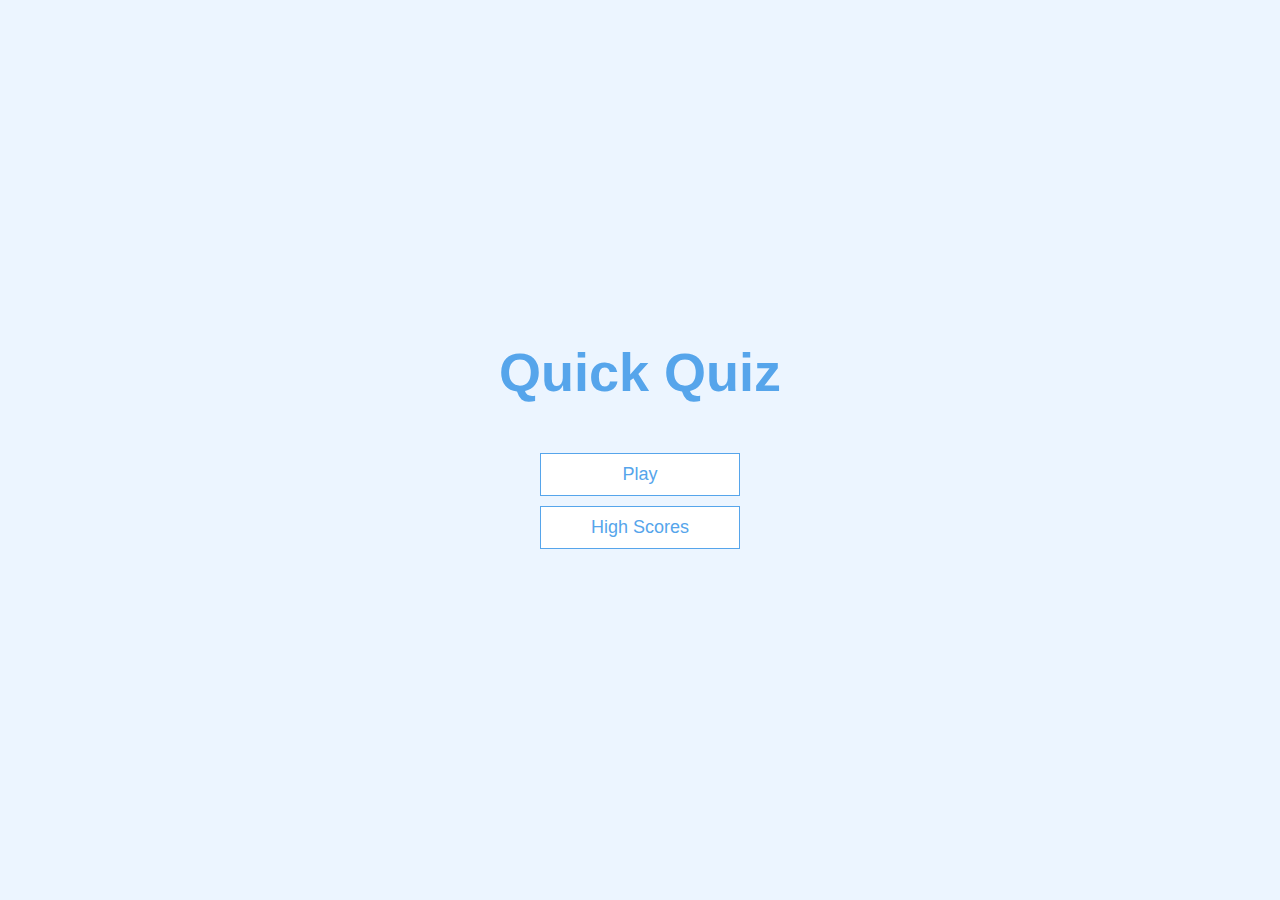
<file: index.html>
<!DOCTYPE html>
<html lang="en">
<head>
    <meta charset="UTF-8">
    <meta http-equiv="X-UA-Compatible" content="IE=edge">
    <meta name="viewport" content="width=device-width, initial-scale=1.0">
    <link rel="stylesheet" href="app.css">
    <title>Quick Quiz</title>
</head>
<body>
    <div class="container">
        <div id="home" class="flex-center flex-column">
            <h1>Quick Quiz</h1>
            <a href="/game.html" class="btn">Play</a>
            <a href="/highscores.html" class="btn">High Scores</a>
        </div>
    </div>
</body>
</html>
</file>
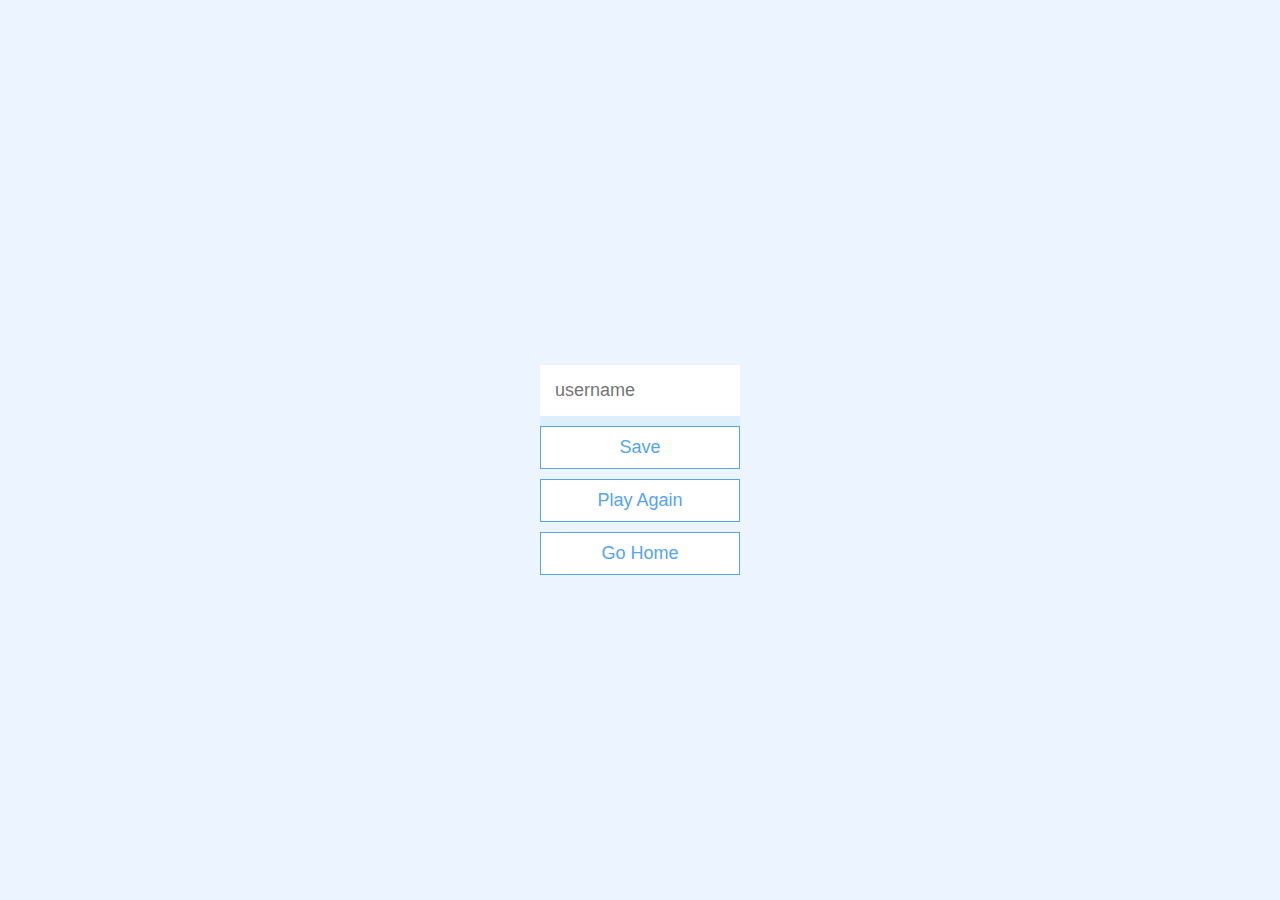
<file: end.html>
<!DOCTYPE html>
<html lang="en">
<head>
    <meta charset="UTF-8">
    <meta http-equiv="X-UA-Compatible" content="IE=edge">
    <meta name="viewport" content="width=device-width, initial-scale=1.0">
    <link rel="stylesheet" href="app.css">
    <title>Congrats!</title>
</head>
<body>
    <div class="container">
        <div id="end" class="flex-center flex-column">
            <h1 id="finalScore"></h1>
            <form >
                <input type="text"
                 name="username" 
                 id="username" 
                 placeholder="username">
                 <button 
                 type="submit" 
                 class="btn"
                 id="saveScoreBtn"
                 onclick="saveHighScore(event)"
                 disabled
                 >Save</button>
            </form>

            <a href="./game.html" class="btn">Play Again</a>
            <a href="./" class="btn">Go Home</a>
        </div>
    </div>

    <script src="end.js"></script>
</body>
</html>
</file>
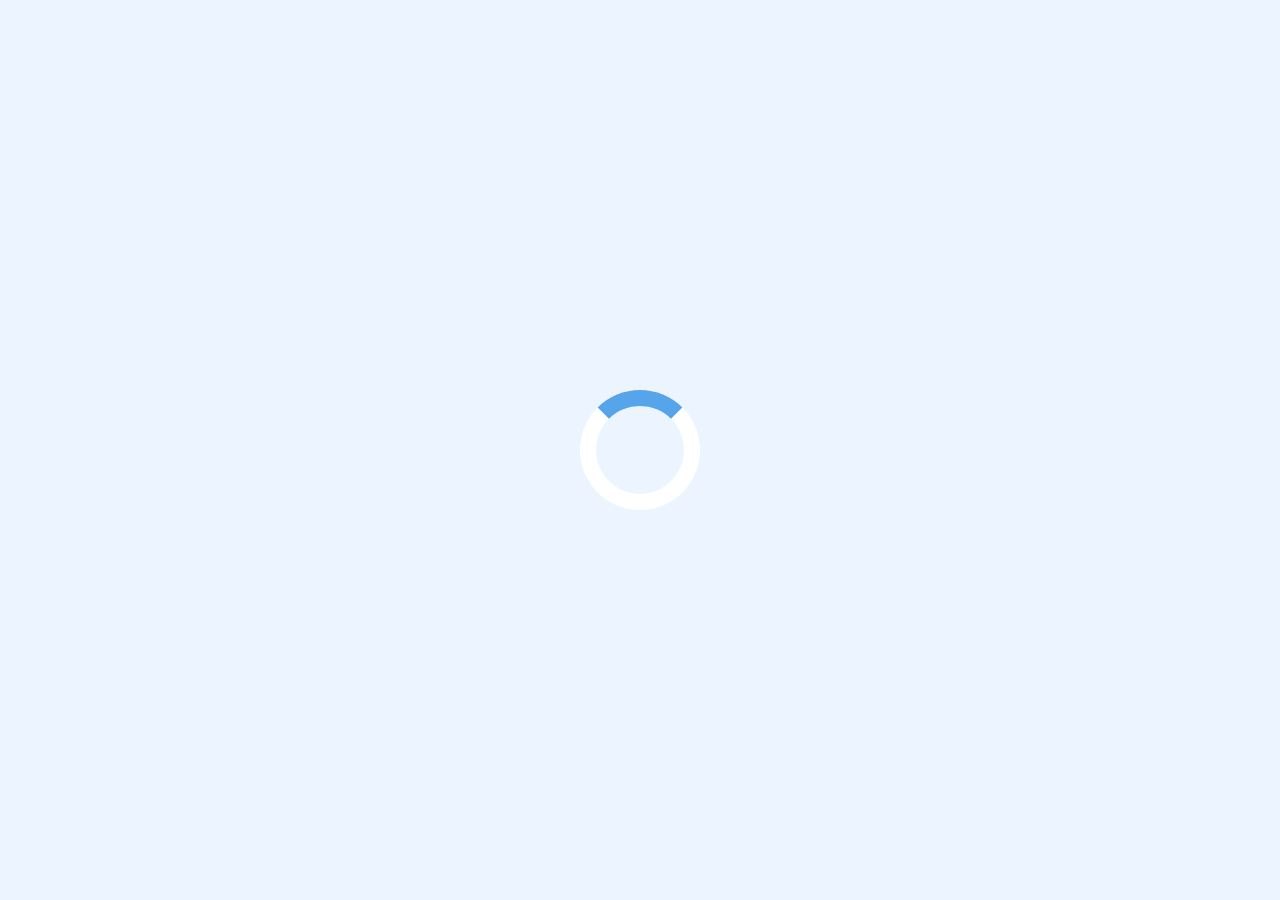
<file: game.html>
<!DOCTYPE html>
<html lang="en">
<head>
    <meta charset="UTF-8">
    <meta http-equiv="X-UA-Compatible" content="IE=edge">
    <meta name="viewport" content="width=device-width, initial-scale=1.0">
    <link rel="stylesheet" href="game.css">
    <link rel="stylesheet" href="app.css">
    <title>Quick Quiz - Play</title>
</head>
<body>
    <div class="container">
        <div id="loader"></div>
        <div id="game" class="justify-center flex-column hidden">
            <div id="hud">
                <div id="hud-item">
                    <p id="progressText" class="hud-prefix">
                        Question
                    </p>
                    <div id="progressBar">
                        <div id="progressBarFull"></div>
                    </div>
                   
                </div>
                <div id="hud-item">
                    <p class="hud-prefix">
                        Score
                    </p>
                    <h1 class="hud-main-text" id="score">
                        0
                    </h1>
                </div>
            </div>
            <h2 id="question"></h2>
            <div class="choice-container">
                <p class="choice-prefix">A</p>
                <p class="choice-text" data-number="1"></p>
            </div>
            <div class="choice-container">
                <p class="choice-prefix">B</p>
                <p class="choice-text" data-number="2"></p>
            </div>
            <div class="choice-container">
                <p class="choice-prefix">C</p>
                <p class="choice-text" data-number="3"></p>
            </div>
            <div class="choice-container">
                <p class="choice-prefix">D</p>
                <p class="choice-text" data-number="4"></p>
            </div>
        </div>
    </div>

    <script src="game.js"></script>
</body>
</html>
</file>
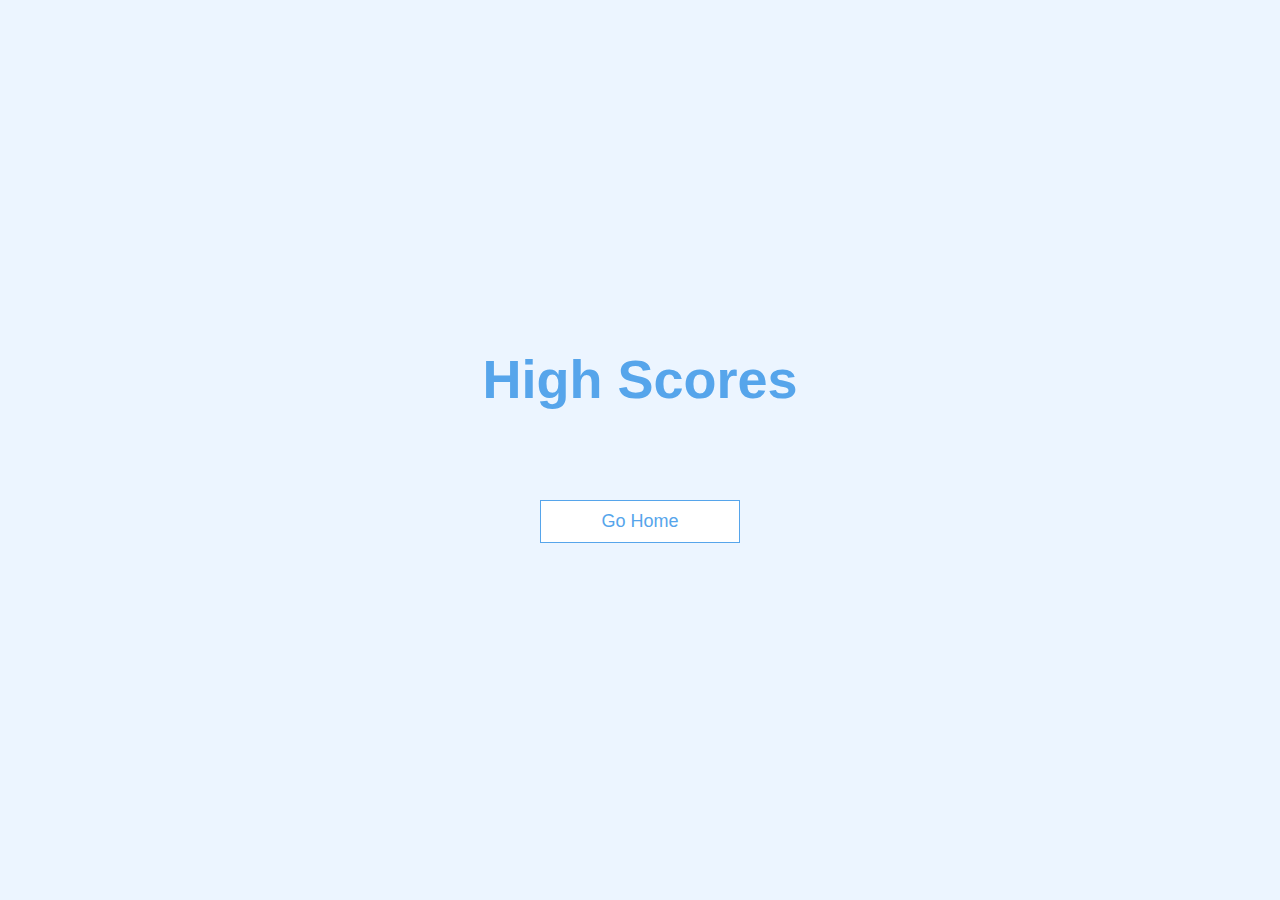
<file: highscores.html>
<!DOCTYPE html>
<html lang="en">
<head>
    <meta charset="UTF-8">
    <meta http-equiv="X-UA-Compatible" content="IE=edge">
    <meta name="viewport" content="width=device-width, initial-scale=1.0">
    <link rel="stylesheet" href="highscores.css">
    <link rel="stylesheet" href="app.css">
    <title>High Scores</title>
</head>
<body>
    <div class="container">
        <div id="highScores" class="flex-center flex-column">
            <h1 id="finalScore">High Scores</h1>
            <ul id="highScoresList"></ul>
            <a href="/" class="btn">Go Home</a>
        </div>
    </div>

    <script src="highscores.js"></script>
</body>
</html>
</file>
<file: app.css>
:root {
    background-color: #ecf5ff;
    font-size: 62.5%;
}


* {
    box-sizing: border-box;
    font-family: Arial, Helvetica, sans-serif;
    margin: 0;
    padding: 0;
    color: #333;
}

h1,
h2,
h3,
h4 {
    margin-bottom: 1rem;
}

h1 {
    font-size: 5.4rem;
    color: #56a5eb;
    margin-bottom: 5rem;
}

h1 > span {
    font-size: 2.4rem;
    font-weight: 500;
}

h2 {
    font-size: 4.2rem;
    margin-bottom: 4rem;
    font-weight: 700;
}

h3 {
    font-size: 2.4rem;
    font-weight: 500;;
}


/* UTILITIES */

.container {
    width: 100vw;
    height: 100vh;
    display: flex;
    justify-content: center;
    align-items: center;
    max-width: 80rem;
    margin: 0 auto;
}

.flex-column {
    display: flex;
    flex-direction:column ;
}

.flex-center {
    justify-content: center;
    align-items: center;
}

.justify-center {
    justify-content: center;
}

.text-center {
    text-align: center;
}

.hidden {
    display:none;
}

/* Buttons */

.btn {
    font-size: 1.8rem;
    padding: 1rem 0;
    width: 20rem;
    text-align: center;
    border: 0.1rem solid #56a5eb;
    margin-bottom: 1rem;
    text-decoration: none;
    color: #56a5eb;
    background-color: white;
}

.btn:hover {
    cursor: pointer;
    box-shadow: 0 0.4rem 1.4rem 0 rgba(86, 185, 235, 0.5);
    transform: translateY(-0.1rem);
    transition: transform 150ms;
}

.btn[disabled]:hover {
    cursor: not-allowed;
    box-shadow: none;
    transform: none;
}

/* FORMS */
form {
    width: 100%;
    display: flex;
    flex-direction: column;
    align-items: center;
}

input {
    margin-bottom:1rem;
    width: 20rem;
    padding: 1.5rem;
    font-size: 1.8rem;
    border: none;
    box-shadow: 0.01rem 1.4rem 0 rgba(86,185,235,0.1);
}

input ::placeholder {
    color: #aaa;
}
</file>
<file: game.css>
.choice-container {
    display: flex;
    margin-bottom: 0.5rem;
    width: 100%;
    font-size: 1.8rem;
    border: 0.1rem solid rgb(86, 165, 235, 0.25);
    background-color: white;
}

.choice-container:hover {
    cursor: pointer;
    box-shadow: 0 0.4rem 1.4rem 0 rgba(86, 185, 235, 0.5);
    transform: translateY(-0.1rem);
    transition: transform 150ms;
}

.choice-prefix {
    padding: 1.5rem 2.5rem;
    background-color: #56a5eb;
    color: white;
} 

.choice-text {
    padding: 1.5rem;
    width: 100%;
}

.correct {
    background-color: #28a745;
}

.incorrect {
    background-color: #dc3545;
}

/* HUD */
#hud {
    display: flex;
    justify-content: space-between;
}

.hud-prefix {
    text-align: center;
    font-size: 2rem;
}

.hud-main-text {
    text-align: center;
}

#progressBar {
    width: 20rem;
    height: 4rem;
    border: 0.3rem solid #56a5eb;
    margin-top: 1.5rem;
}


#progressBarFull {
    height: 3.4rem;
    background-color: #56a5eb;
    width: 0%;
}

/* loader */
#loader {
    border: 1.6rem solid white;
    border-radius: 50%;
    border-top: 1.6rem solid #56a5eb;
    width: 12rem;
    height: 12rem;
    animation: spin 2s linear infinite;
}

@keyframes spin {
    0% {
        transform: rotate(0deg);
    }
    100% {
        transform: rotate(360deg);
    }
}
</file>
<file: highscores.css>
#highScoresList{
    list-style: none;
    padding-left: 0;
    margin-bottom: 4rem;
}

.high-score {
    font-size: 2.8rem;
    margin-bottom: 0.5rem;
}

.high-score:hover {
    transform: scale(1.025);
}
</file>
